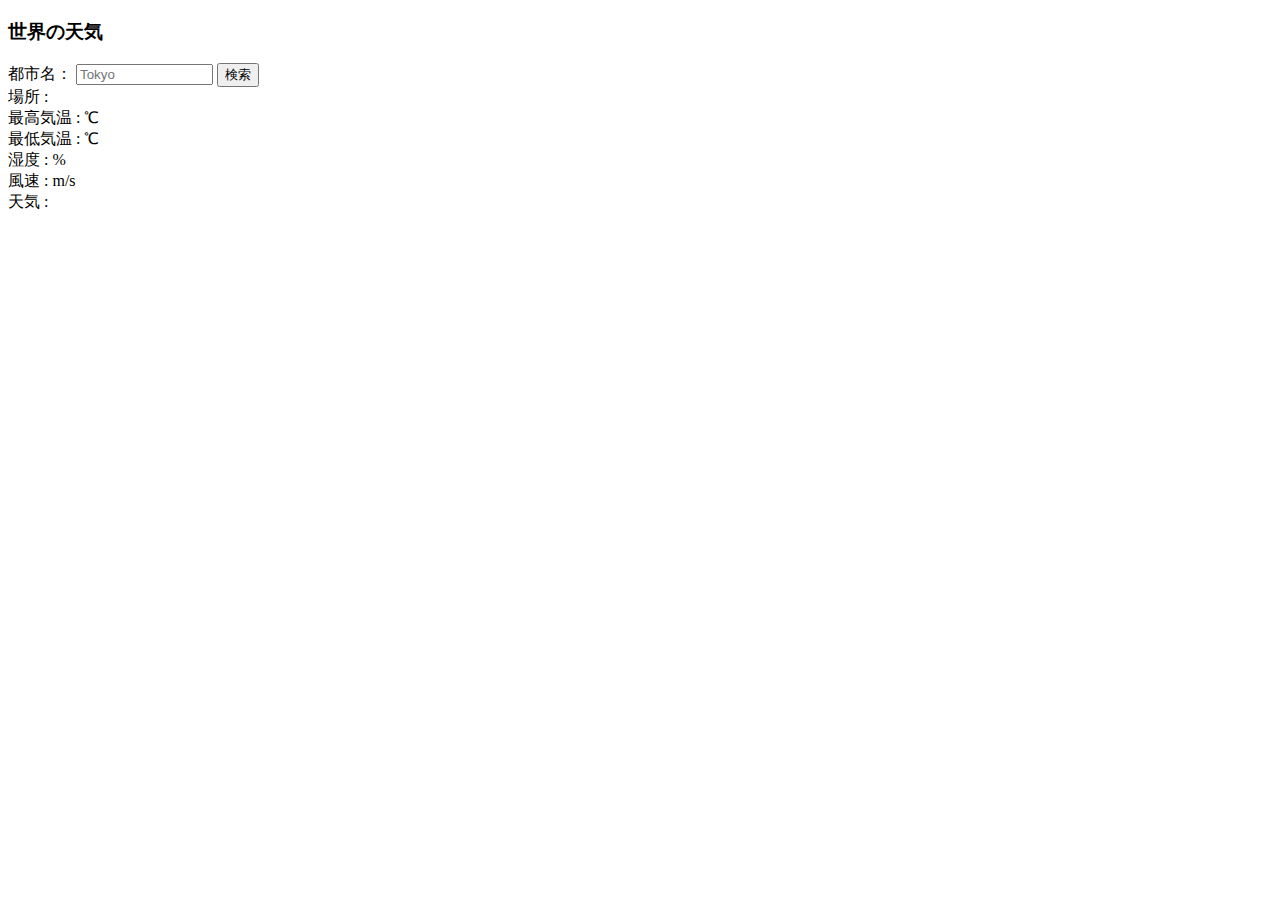
<file: Ajax/index.html>
<!DOCTYPE html>
<html>
  <head>
    <meta charset="utf-8" />
    <title>世界の天気</title>
  </head>
  <body>
    <h3>世界の天気</h3>
    <label>都市名：</label>
    <input
      id="cityname"
      type="text"
      size="14"
      maxlength="14"
      placeholder="Tokyo"
    />
    <button id="btn">検索</button><br />
    <span>場所 :</span>
    <span id="place"></span><br />
    <span>最高気温 :</span>
    <span id="temp_max"></span>
    <span> ℃</span><br />
    <span>最低気温 :</span>
    <span id="temp_min"></span>
    <span> ℃</span><br />
    <span>湿度 :</span>
    <span id="humidity"></span>
    <span> %</span><br />
    <span>風速 :</span>
    <span id="speed"></span>
    <span> m/s</span><br />
    <span>天気 :</span>
    <span id="weather"></span>
    <div id="icon"><img id="img" /></div>
    <script src="jquery.min.js"></script>
    <script src="script.js"></script>
  </body>
</html>
</file>
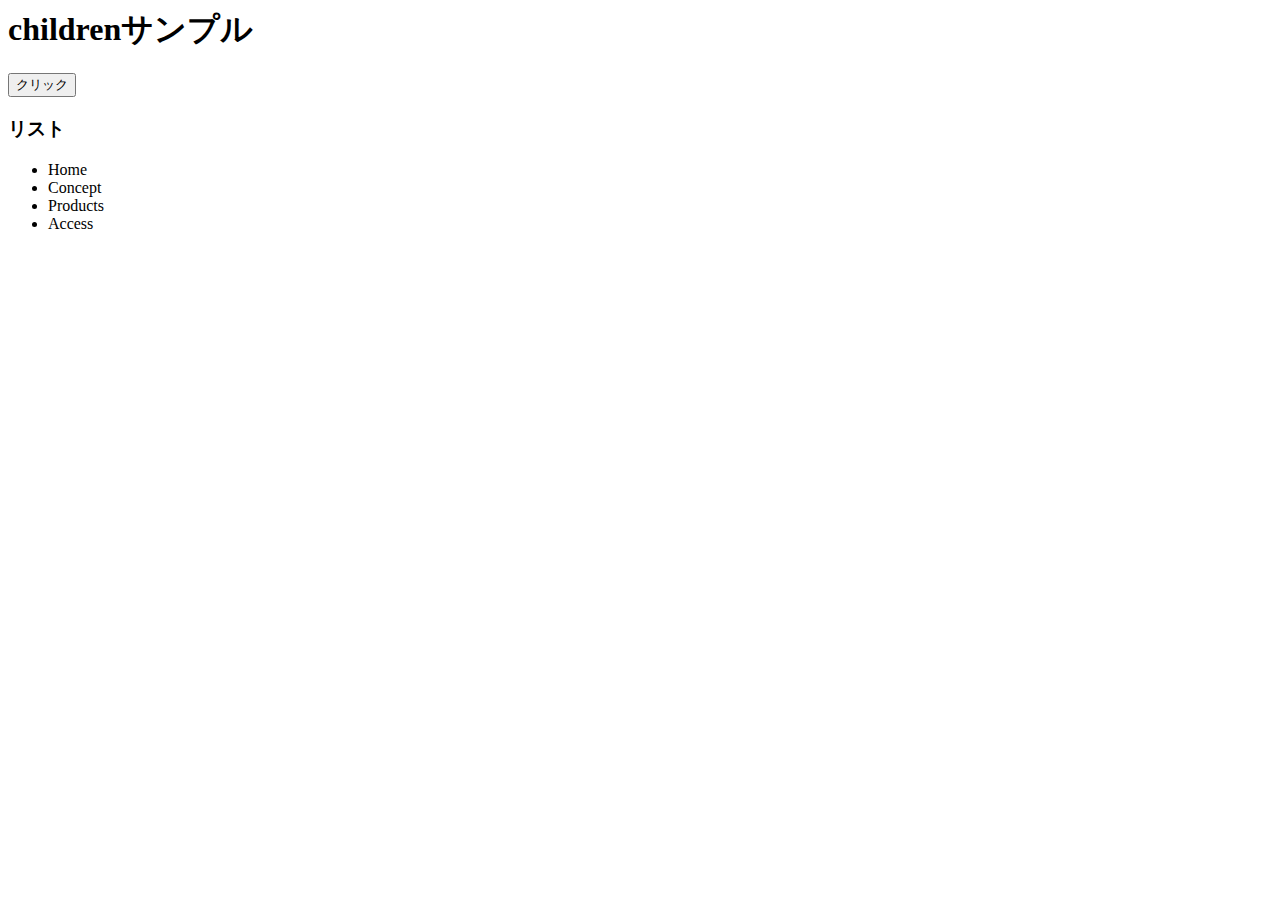
<file: jQuery-Lesson/index.html>
<html>
  <head>
    <meta charset="utf-8">
    <link rel="stylesheet" href="app.css">
  </head>
  <body>
    <h1>childrenサンプル</h1>
    <button>クリック</button>
    <h3>リスト</h3>
    <ul>
      <li>Home</li>
      <li>Concept</li>
      <li>Products</li>
      <li>Access</li>
    </ul>
  <script src="jquery.min.js"></script>
  <script src="app.js"></script>
  </body>
</html>
</file>
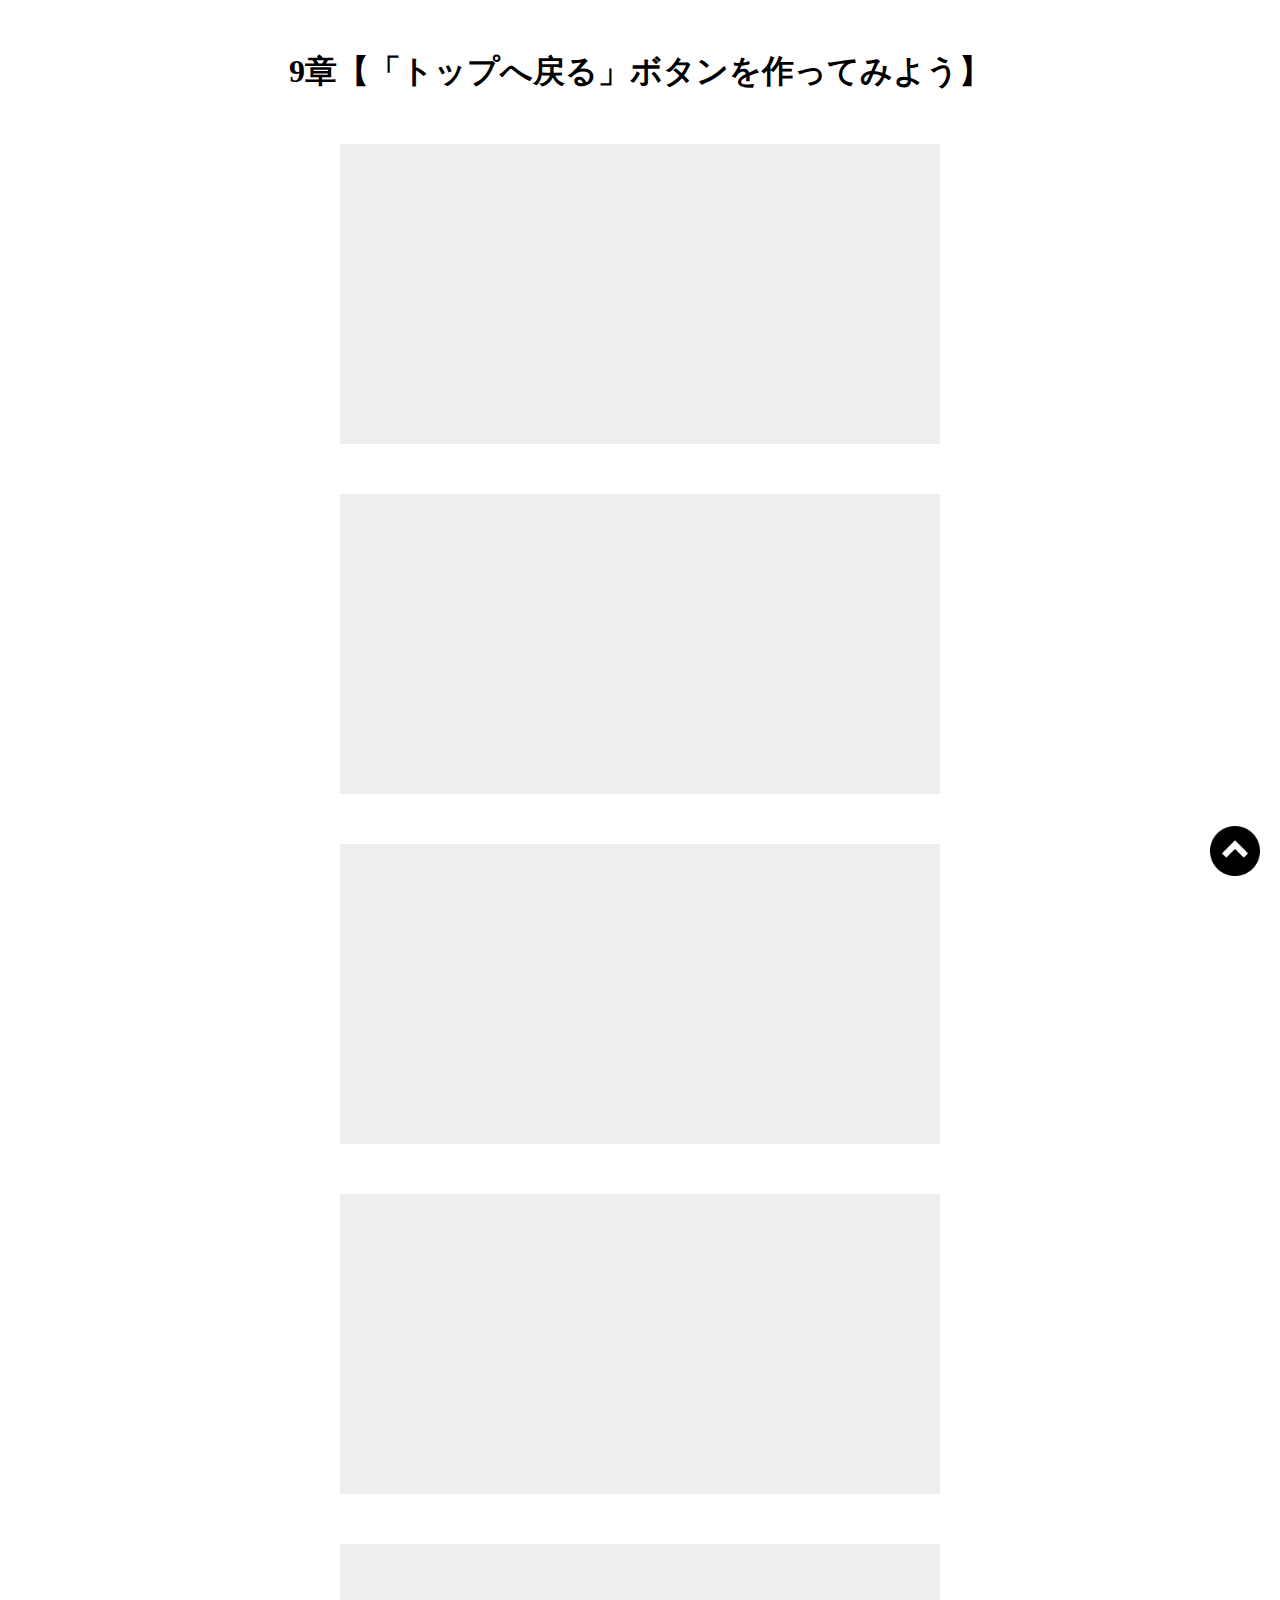
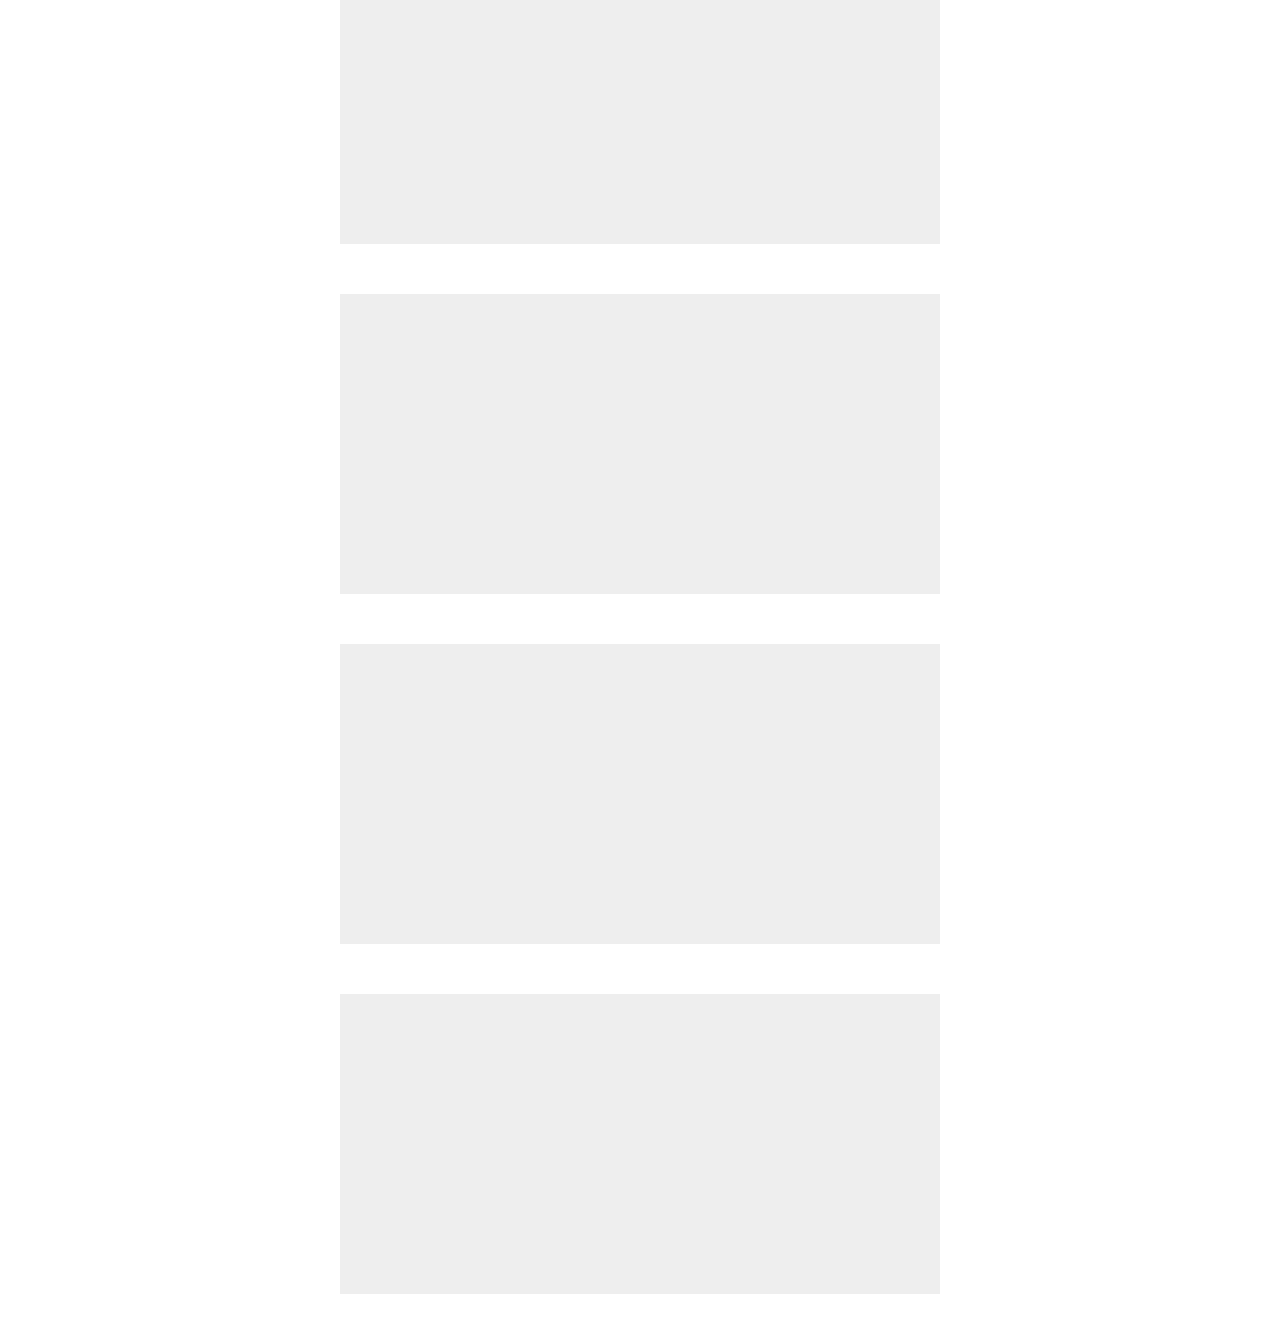
<file: Pagetop-Lesson/index.html>
<!DOCTYPE html>
  <html lang="ja">
  <head>
    <meta charset="utf8">
    <meta http-equiv="X-UA-Compatible" content="IE=edge">
    <title>9章【「トップへ戻る」ボタンを作ってみよう】</title>
    <meta name="viewport" content="width=device-width">
    <link rel="stylesheet" href="css/style.css" media="all">
  </head>
  <body>
    <h1>9章【「トップへ戻る」ボタンを作ってみよう】</h1>

    <div class="box"></div>
    <div class="box"></div>
    <div class="box"></div>
    <div class="box"></div>
    <div class="box"></div>
    <div class="box"></div>
    <div class="box"></div>
    <div class="box"></div>

    <span id="back">
      <a href="#">
        <img src="img/arrow.png" alt="">
      </a>
    </span>

    <script type="text/javascript" src="js/jquery.min.js"></script>
    <script type="text/javascript" src="js/script.js"></script>
  </body>
  </html>
</file>
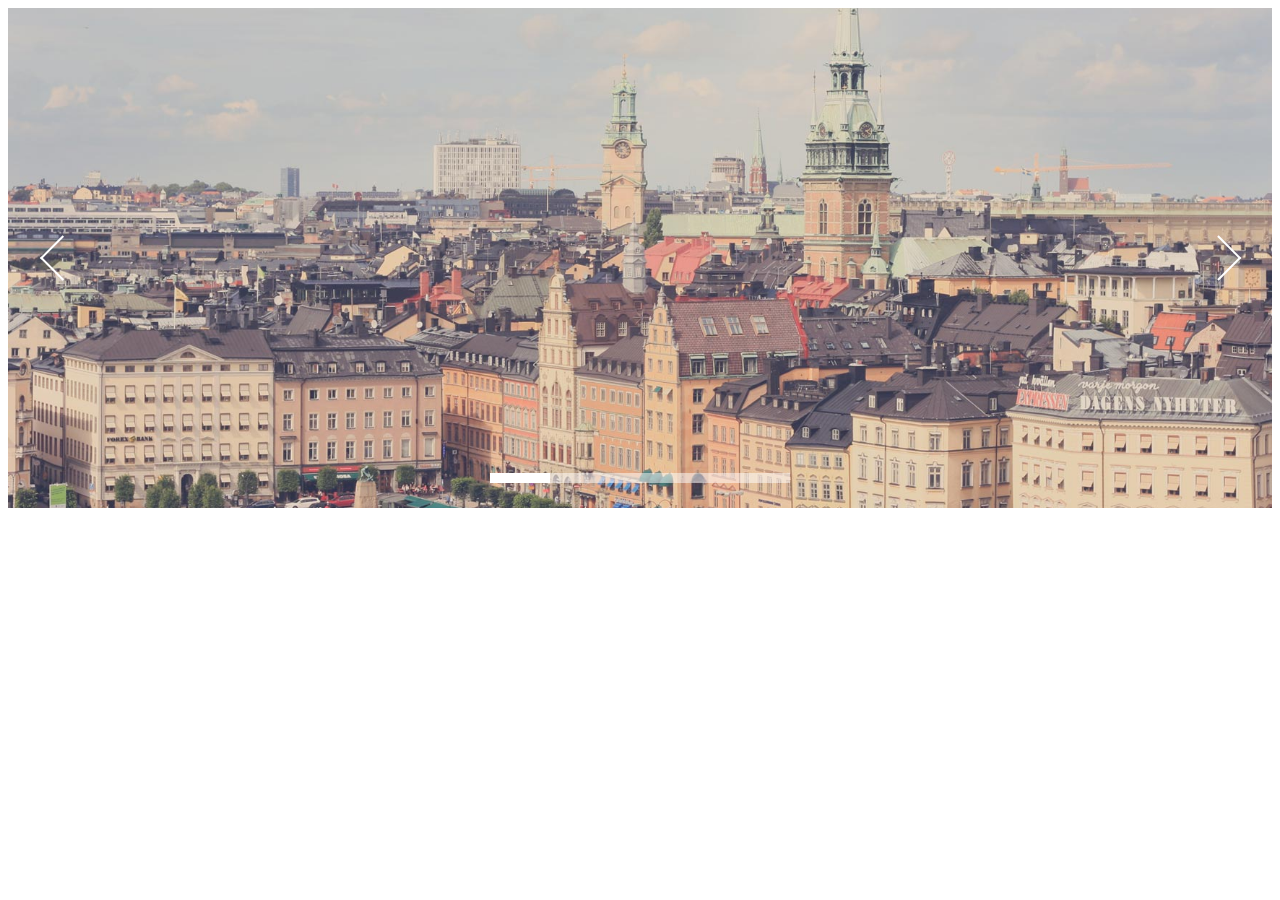
<file: SlideShow-Lesson/index.html>
<!DOCTYPE html>
<html lang="ja">
  <head>
    <meta charset="UTF-8" />
    <link rel="stylesheet" href="css/skippr.css" />
    <link rel="stylesheet" href="css/style.css" />
    <title>skippr導入</title>
  </head>
  <body>
    <div class="container">
      <div class="theTarget">
        <div style="background-image: url(img/test1.jpg)"></div>
        <div style="background-image: url(img/test2.jpg)"></div>
        <div style="background-image: url(img/test3.jpg)"></div>
        <div style="background-image: url(img/test4.jpg)"></div>
        <div style="background-image: url(img/test5.jpg)"></div>
      </div>
    </div>

    <script src="js/jquery.min.js"></script>
    <script src="js/skippr.min.js"></script>
    <script src="js/script.js"></script>
  </body>
</html>
</file>
<file: jQuery-Lesson/app.css>
.box1 {
  background-color: #FFFFFF;
  height: 200px;
  width: 200px;
  float: left;
}

.bg1 {
  background-color: #FFAAAA;
}

.bg2 {
  background-color: #FFBBBB;
}

.bg3 {
  background-color: #FFCCCC;
}

.bg4 {
  background-color: #FFDDDD;
}
</file>
<file: Pagetop-Lesson/css/style.css>
@charset "UTF-8";

* {
  margin: 0;
  padding: 0;
  box-sizing: border-box;
}
h1 {
  text-align: center;
  margin: 50px 0;
}
.box {
  height: 300px;
  width: 600px;
  margin: 0 auto 50px;
  background-color: #eee;
}
#back {
  position: fixed; /*常に同じ位置に_ */
  right: 20px;
  bottom: 20px;
}
#back img {
  width: 50px;
}
</file>
<file: SlideShow-Lesson/css/skippr.css>
.skippr{width:100%;height:100%;position:relative;overflow:hidden}.skippr>div{position:absolute;width:100%;height:100%;background-size:cover;background-position:50% 62.5%}.skippr>img{position:absolute;top:50%;left:50%;-webkit-transform:translate(-50%, -50%);-moz-transform:translate(-50%, -50%);-ms-transform:translate(-50%, -50%);transform:translate(-50%, -50%);width:100%;min-height:100%}.skippr-nav-container{position:absolute;left:50%;-webkit-transform:translate(-50%, 0);transform:translate(-50%, 0);-moz-transform:translate(-50%, 0);-ms-transform:translate(-50%, 0);bottom:25px;overflow:auto;z-index:999}.skippr-nav-element{cursor:pointer;float:left;background-color:rgba(255,255,255,0.5);-webkit-transition:all .25s linear;transition:all .25s linear}.skippr-nav-element-bubble{width:12px;height:12px;border-radius:50%;margin:0 4px}.skippr-nav-element-block{width:60px;height:10px}.skippr-nav-element:hover,.skippr-nav-element-active{background-color:#fff}.skippr-arrow{position:absolute;z-index:999;top:50%;-webkit-transform:translate(0%, -50%);-moz-transform:translate(0%, -50%);-ms-transform:translate(0%, -50%);transform:translate(0%, -50%);width:30px;height:30px;transform-origin:center center;-webkit-transform-origin:top left;cursor:pointer}.skippr-previous{left:2.5%;-webkit-transform:rotate(-45deg);transform:rotate(-45deg);border-top:2px solid white;border-left:2px solid white}.skippr-next{right:3.5%;-webkit-transform:rotate(-45deg);transform:rotate(-45deg);border-bottom:2px solid white;border-right:2px solid white}
/*# sourceMappingURL=skippr.css.map */
</file>
<file: SlideShow-Lesson/css/style.css>
.container {
  height: 500px;
}
</file>
